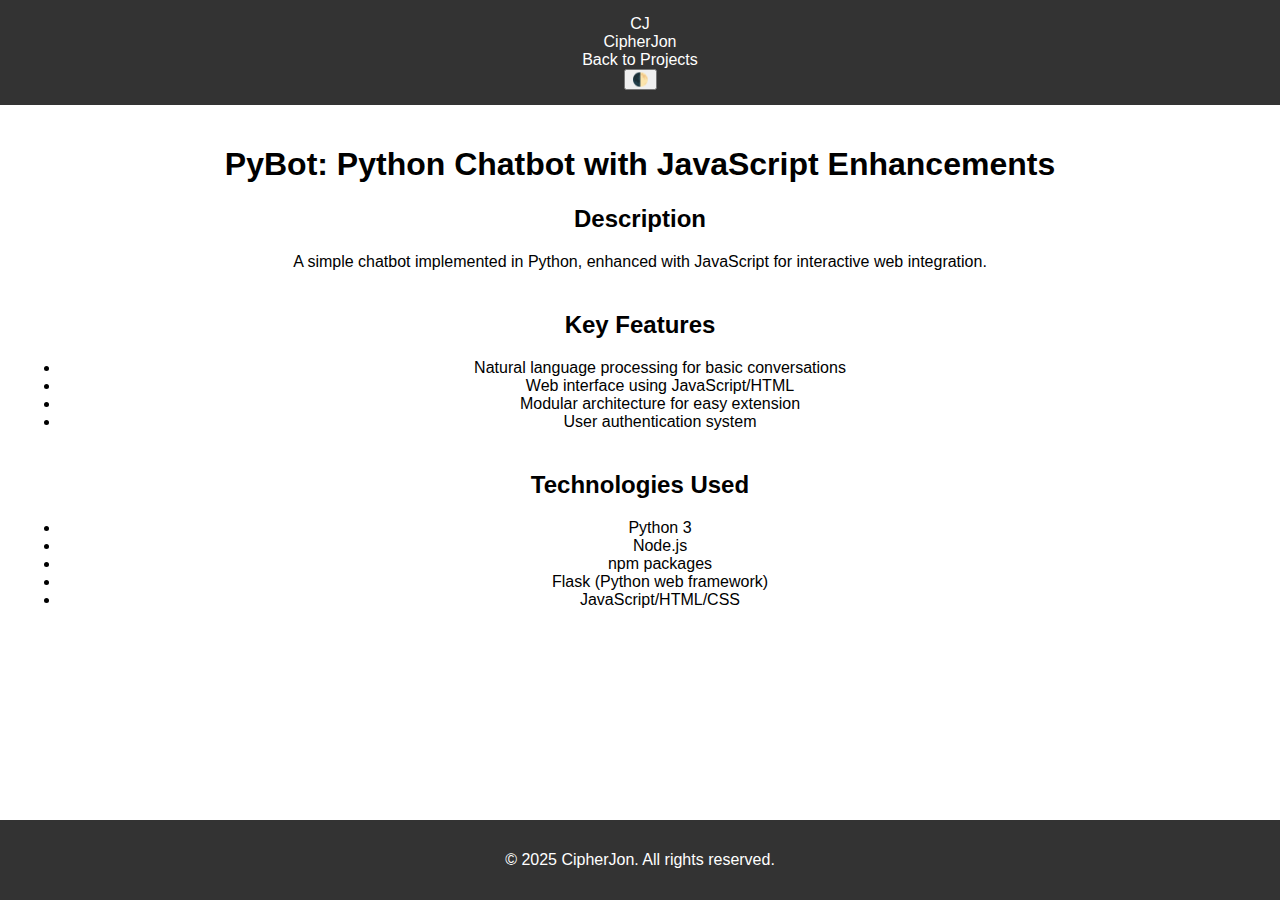
<file: projects/pybot.html>
<!DOCTYPE html>
<html lang="en">
<head>
    <meta charset="UTF-8">
    <meta name="viewport" content="width=device-width, initial-scale=1.0">
    <title>PyBot - CipherJon</title>
    <link rel="stylesheet" href="../assets/css/styles.css">
    <!-- Theme styles handled by main styles.css -->
</head>
<body>
    <header class="main-header">
        <nav class="navbar">
            <div class="brand">
                <div class="logo">CJ</div>
                <span>CipherJon</span>
            </div>
            <ul class="nav-links">
                <li><a class="nav-link" href="../index.html#projects">Back to Projects</a></li>
            </ul>
            <button class="theme-toggle">🌓</button>
        </nav>
    </header>

    <main class="projects-section">
        <div class="section-container">
        <h1>PyBot: Python Chatbot with JavaScript Enhancements</h1>
        <div class="project-card">
            <section class="description">
            <h2 class="section-subtitle">Description</h2>
            <p>A simple chatbot implemented in Python, enhanced with JavaScript for interactive web integration.</p>
            </section>
        </div>

        <section class="features">
            <h2 class="section-subtitle">Key Features</h2>
            <ul>
                <li>Natural language processing for basic conversations</li>
                <li>Web interface using JavaScript/HTML</li>
                <li>Modular architecture for easy extension</li>
                <li>User authentication system</li>
            </ul>
            </section>
        </div>

        <div class="project-card">
            <section class="technologies">
            <h2>Technologies Used</h2>
            <ul>
                <li>Python 3</li>
                <li>Node.js</li>
                <li>npm packages</li>
                <li>Flask (Python web framework)</li>
                <li>JavaScript/HTML/CSS</li>
            </ul>
        </section>
    </main>

    <footer class="main-footer">
        <p>&copy; 2025 CipherJon. All rights reserved.</p>
    </footer>
</body>
</html>
</file>
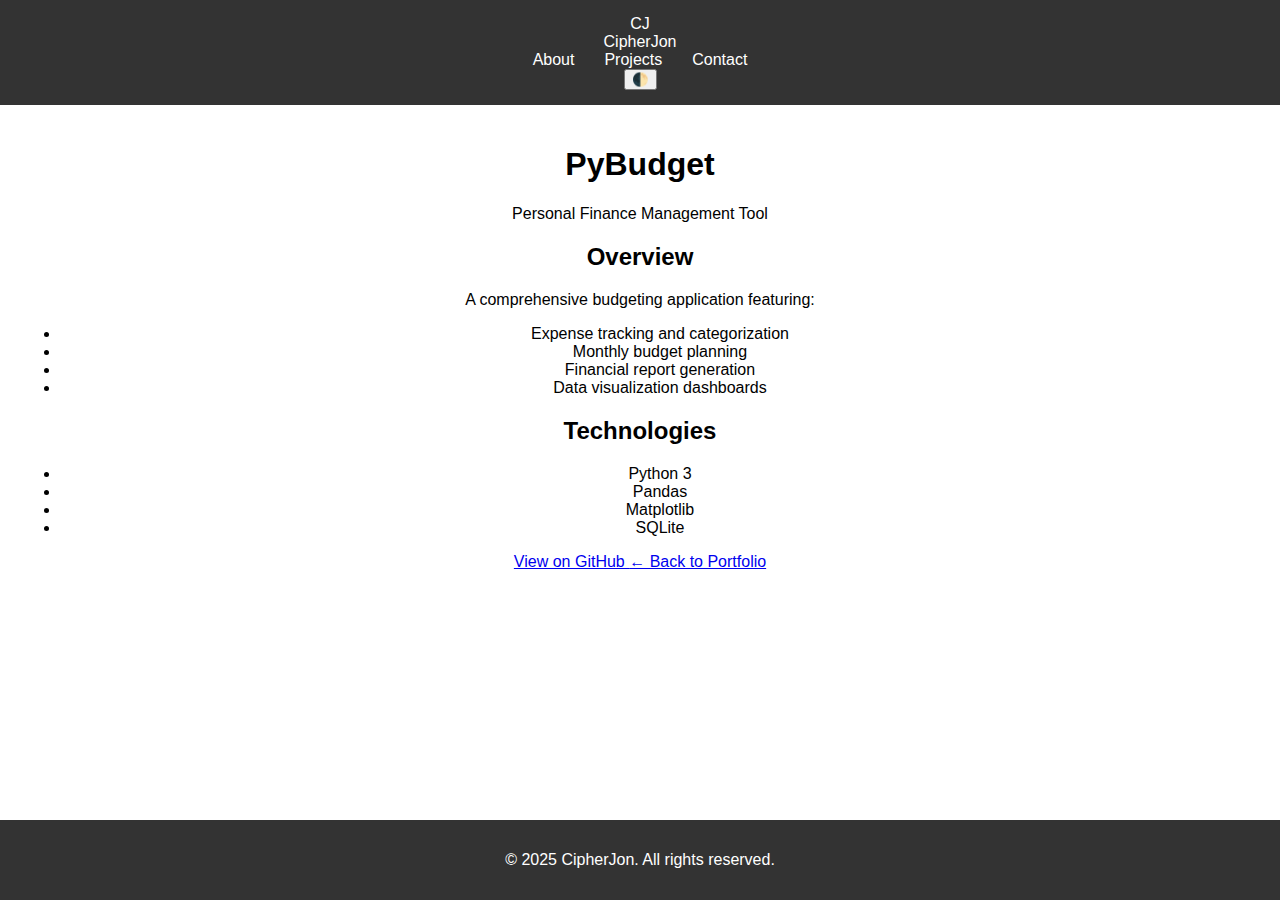
<file: projects/pybudget.html>
<!DOCTYPE html>
<html lang="en">
<head>
    <meta charset="UTF-8">
    <meta name="viewport" content="width=device-width, initial-scale=1.0">
    <title>PyBudget - CipherJon</title>
    <meta name="description" content="Python-based personal budgeting application with expense tracking and financial insights">
    <link rel="stylesheet" href="../assets/css/styles.css">
    <link rel="stylesheet" href="https://cdnjs.cloudflare.com/ajax/libs/font-awesome/6.0.0/css/all.min.css">
    <script src="../assets/js/scripts.js" defer></script>
</head>
<body>
    <header class="main-header">
        <nav class="navbar">
            <div class="brand">
                <div class="logo">CJ</div>
                <span>CipherJon</span>
            </div>
            <ul class="nav-links">
                <li><a class="nav-link" href="../index.html#about">About</a></li>
                <li><a class="nav-link" href="../index.html#projects">Projects</a></li>
                <li><a class="nav-link" href="../index.html#contact">Contact</a></li>
            </ul>
            <button class="theme-toggle">🌓</button>
        </nav>
    </header>

    <main class="projects-section">
        <div class="section-container">
        <section>
            <h1>PyBudget</h1>
            <p class="project-subtitle">Personal Finance Management Tool</p>
            
            <div class="project-content">
                <h2>Overview</h2>
                <p>A comprehensive budgeting application featuring:</p>
                <ul>
                    <li>Expense tracking and categorization</li>
                    <li>Monthly budget planning</li>
                    <li>Financial report generation</li>
                    <li>Data visualization dashboards</li>
                </ul>

                <h2>Technologies</h2>
                <ul class="tech-list">
                    <li>Python 3</li>
                    <li>Pandas</li>
                    <li>Matplotlib</li>
                    <li>SQLite</li>
                </ul>

                <div class="project-links">
                    <a href="https://github.com/CipherJon/PyBudget" target="_blank" rel="noopener" class="github-link">
                        View on GitHub
                    </a>
                    <a href="../index.html#projects" class="back-link">
                        ← Back to Portfolio
                    </a>
                </div>
            </div>
        </section>
    </main>

    <footer>
        <p>&copy; 2025 CipherJon. All rights reserved.</p>
    </footer>
</body>
</html>
</file>
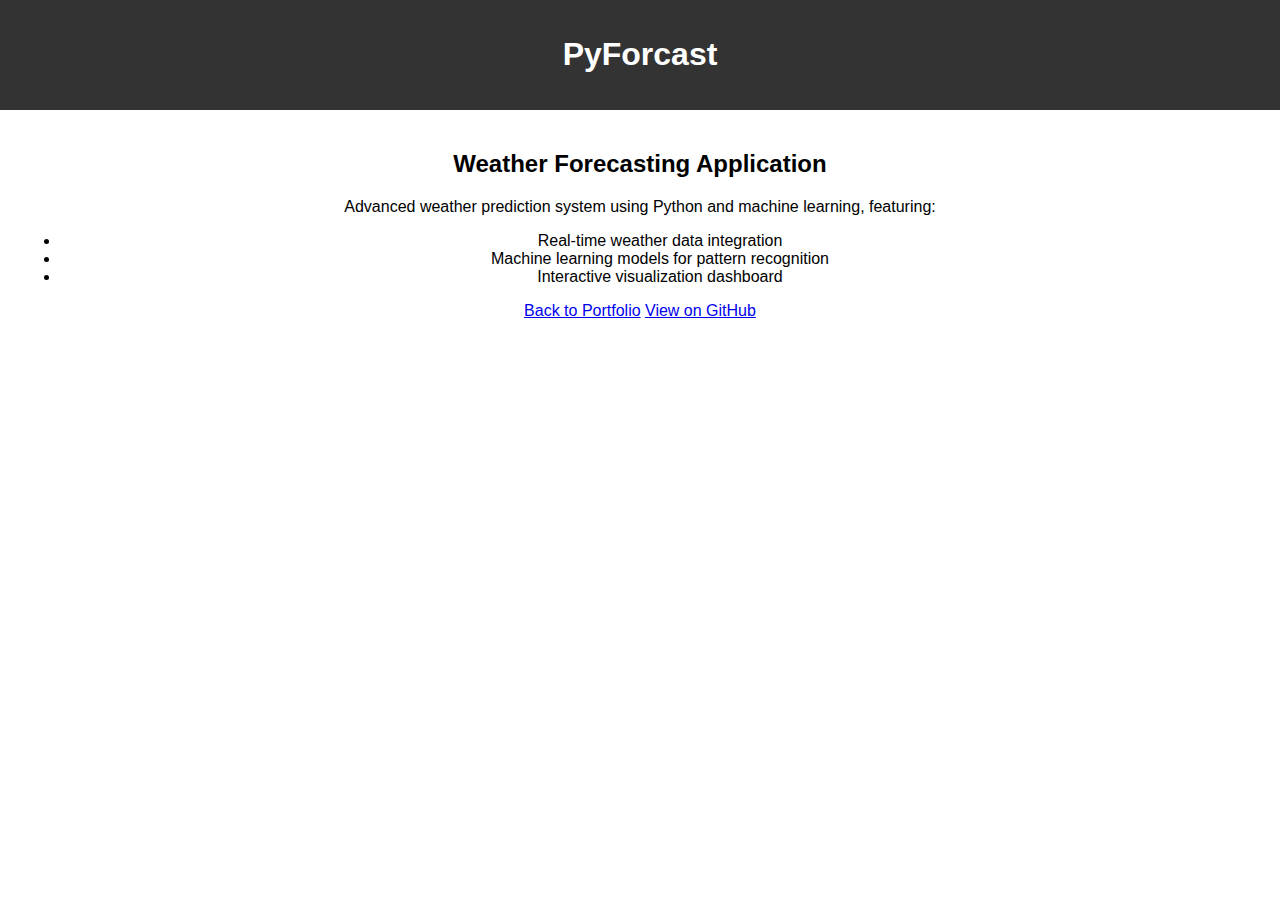
<file: projects/pyforcast.html>
<!DOCTYPE html>
<html lang="en">
<head>
    <meta charset="UTF-8">
    <meta name="viewport" content="width=device-width, initial-scale=1.0">
    <title>PyForcast Project</title>
    <link rel="stylesheet" href="../assets/css/styles.css">
</head>
<body>
    <header>
        <h1>PyForcast</h1>
    </header>
    
    <main>
        <section class="project-details">
            <h2>Weather Forecasting Application</h2>
            <p>Advanced weather prediction system using Python and machine learning, featuring:</p>
            <ul>
                <li>Real-time weather data integration</li>
                <li>Machine learning models for pattern recognition</li>
                <li>Interactive visualization dashboard</li>
            </ul>
            <div class="project-links">
                <a href="../index.html" class="back-link">Back to Portfolio</a>
                <a href="https://github.com/CipherJon/PyForcast" class="github-link">View on GitHub</a>
            </div>
        </section>
    </main>
</body>
</html>
</file>
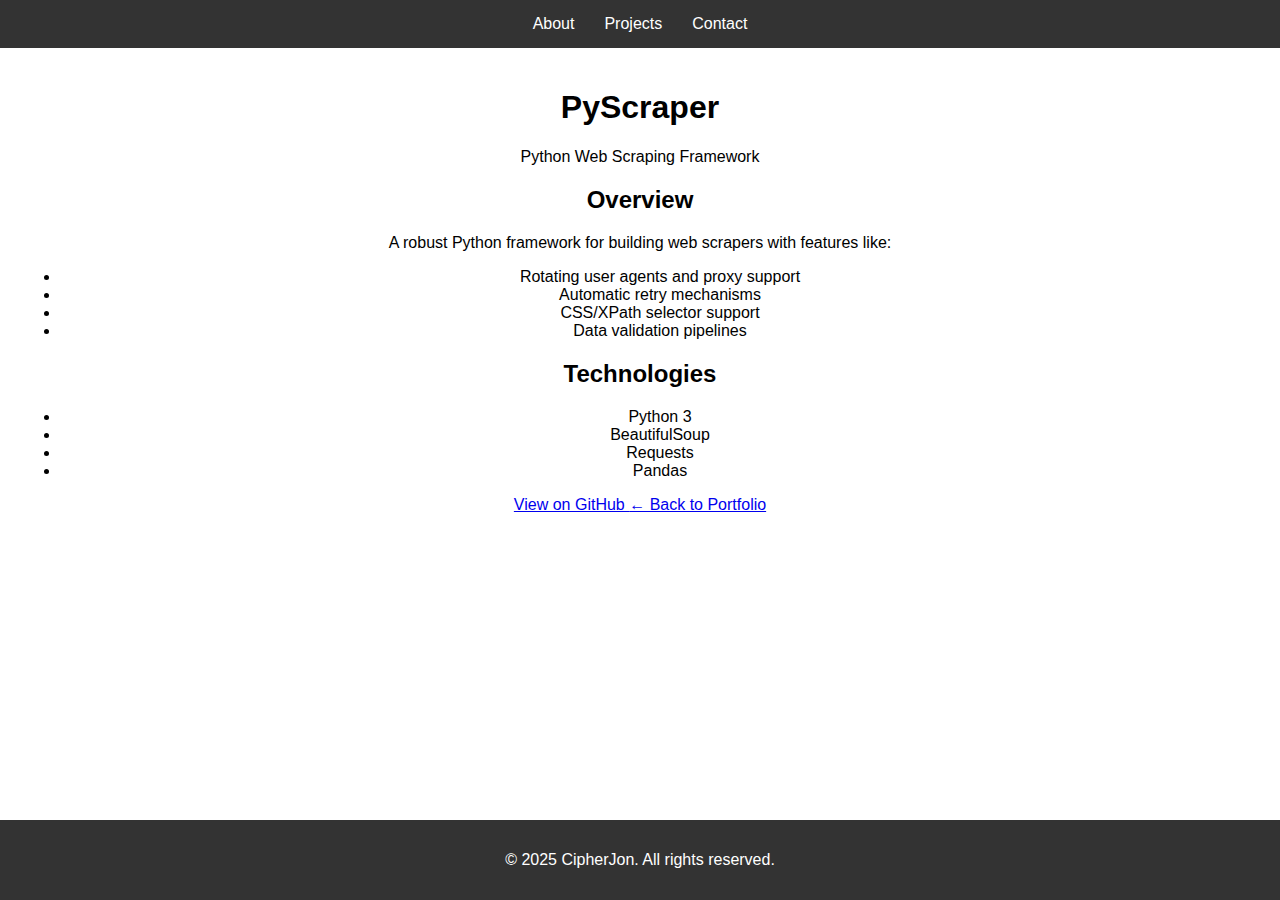
<file: projects/pyscraper.html>
<!DOCTYPE html>
<html lang="en">
<head>
    <meta charset="UTF-8">
    <meta name="viewport" content="width=device-width, initial-scale=1.0">
    <title>PyScraper - CipherJon</title>
    <meta name="description" content="Python web scraping framework with advanced features">
    <link rel="stylesheet" href="../assets/css/styles.css">
</head>
<body>
    <header>
        <nav>
            <ul>
                <li><a href="../index.html#about">About</a></li>
                <li><a href="../index.html#projects">Projects</a></li>
                <li><a href="../index.html#contact">Contact</a></li>
            </ul>
        </nav>
    </header>

    <main class="project-detail">
        <section>
            <h1>PyScraper</h1>
            <p class="project-subtitle">Python Web Scraping Framework</p>
            
            <div class="project-content">
                <h2>Overview</h2>
                <p>A robust Python framework for building web scrapers with features like:</p>
                <ul>
                    <li>Rotating user agents and proxy support</li>
                    <li>Automatic retry mechanisms</li>
                    <li>CSS/XPath selector support</li>
                    <li>Data validation pipelines</li>
                </ul>

                <h2>Technologies</h2>
                <ul class="tech-list">
                    <li>Python 3</li>
                    <li>BeautifulSoup</li>
                    <li>Requests</li>
                    <li>Pandas</li>
                </ul>

                <div class="project-links">
                    <a href="https://github.com/CipherJon/PyScraper" target="_blank" rel="noopener" class="github-link">
                        View on GitHub
                    </a>
                    <a href="../index.html#projects" class="back-link">
                        ← Back to Portfolio
                    </a>
                </div>
            </div>
        </section>
    </main>

    <footer>
        <p>&copy; <span id="copyright-year">2025</span> CipherJon. All rights reserved.</p>
    </footer>
</body>
</html>
</file>
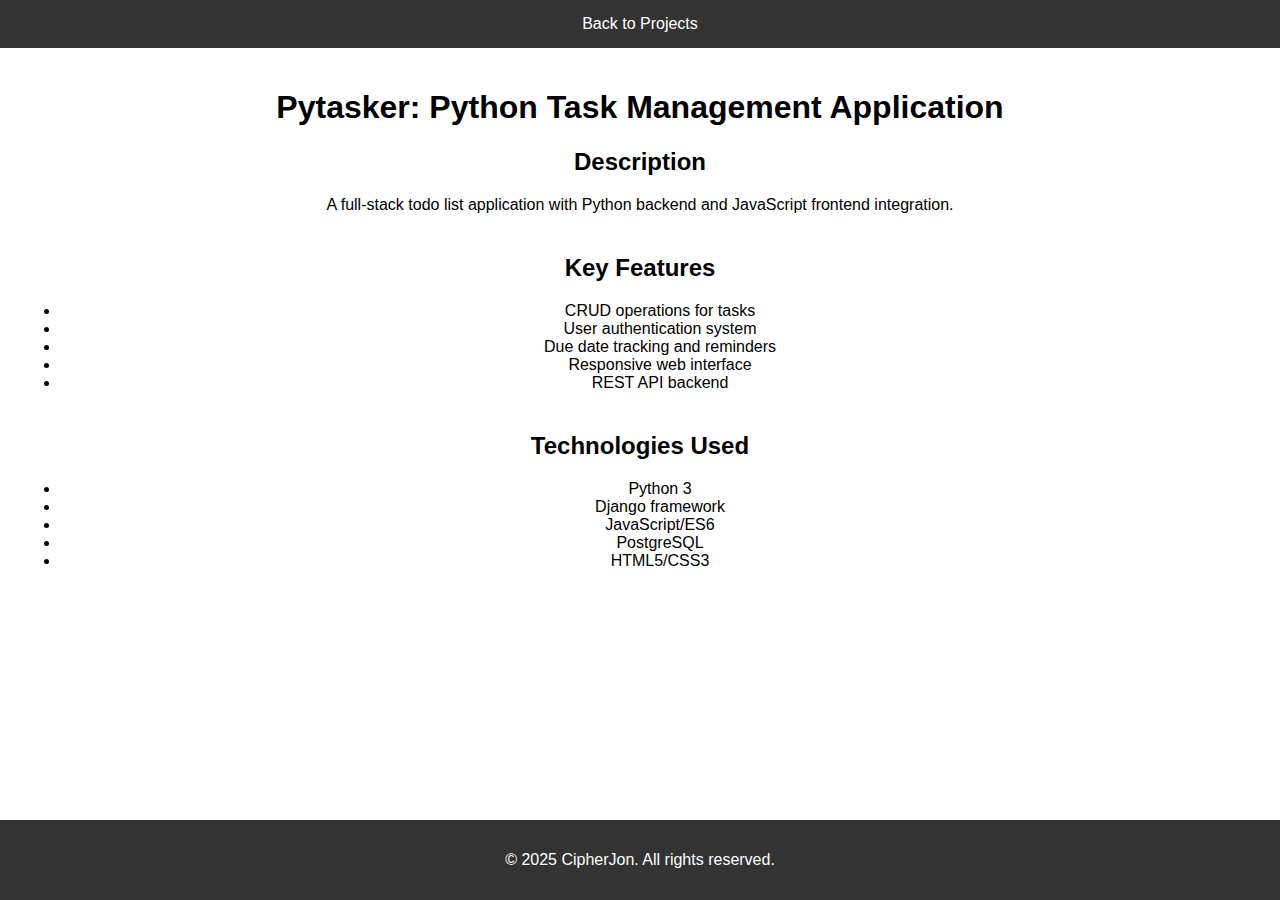
<file: projects/pytasker.html>
<!DOCTYPE html>
<html lang="en">
<head>
    <meta charset="UTF-8">
    <meta name="viewport" content="width=device-width, initial-scale=1.0">
    <title>Pytasker - CipherJon</title>
    <link rel="stylesheet" href="../assets/css/styles.css">
</head>
<body>
    <header>
        <nav>
            <ul>
                <li><a href="../index.html#projects">Back to Projects</a></li>
            </ul>
        </nav>
    </header>

    <main class="project-details">
        <h1>Pytasker: Python Task Management Application</h1>
        <section class="description">
            <h2>Description</h2>
            <p>A full-stack todo list application with Python backend and JavaScript frontend integration.</p>
        </section>

        <section class="features">
            <h2>Key Features</h2>
            <ul>
                <li>CRUD operations for tasks</li>
                <li>User authentication system</li>
                <li>Due date tracking and reminders</li>
                <li>Responsive web interface</li>
                <li>REST API backend</li>
            </ul>
        </section>

        <section class="technologies">
            <h2>Technologies Used</h2>
            <ul>
                <li>Python 3</li>
                <li>Django framework</li>
                <li>JavaScript/ES6</li>
                <li>PostgreSQL</li>
                <li>HTML5/CSS3</li>
            </ul>
        </section>
    </main>

    <footer>
        <p>&copy; 2025 CipherJon. All rights reserved.</p>
    </footer>
</body>
</html>
</file>
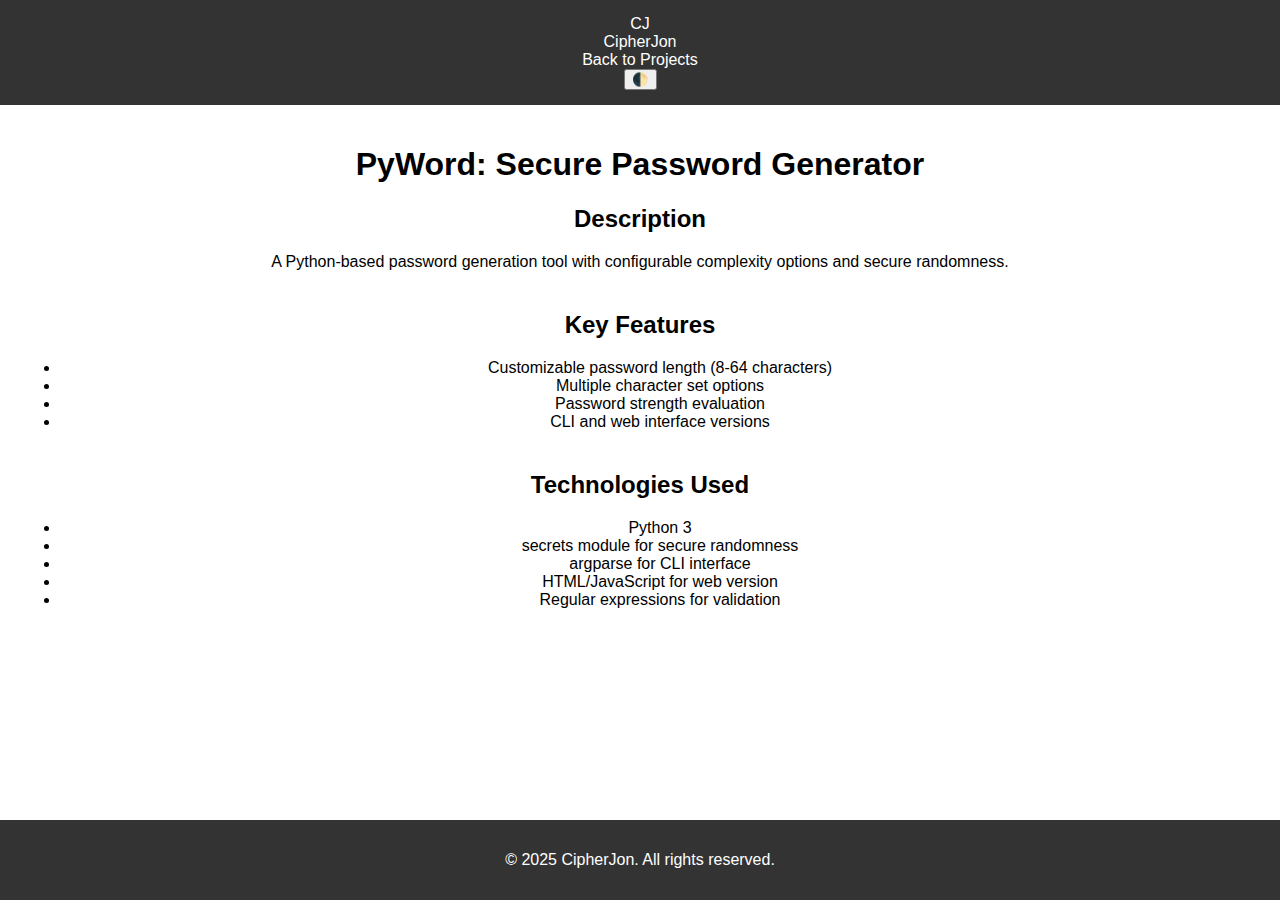
<file: projects/pyword.html>
<!DOCTYPE html>
<html lang="en">
<head>
    <meta charset="UTF-8">
    <meta name="viewport" content="width=device-width, initial-scale=1.0">
    <title>PyWord - CipherJon</title>
    <link rel="stylesheet" href="../assets/css/styles.css">
    <link rel="stylesheet" href="https://cdnjs.cloudflare.com/ajax/libs/font-awesome/6.0.0/css/all.min.css">
    <script src="../assets/js/scripts.js" defer></script>
</head>
<body>
    <header class="main-header">
        <nav class="navbar">
            <div class="brand">
                <div class="logo">CJ</div>
                <span>CipherJon</span>
            </div>
            <ul class="nav-links">
                <li><a class="nav-link" href="../index.html#projects">Back to Projects</a></li>
            </ul>
            <button class="theme-toggle">🌓</button>
        </nav>
    </header>

    <main class="projects-section">
        <div class="section-container">
        <h1>PyWord: Secure Password Generator</h1>
        <section class="description">
            <h2>Description</h2>
            <p>A Python-based password generation tool with configurable complexity options and secure randomness.</p>
        </section>

        <section class="features">
            <h2>Key Features</h2>
            <ul>
                <li>Customizable password length (8-64 characters)</li>
                <li>Multiple character set options</li>
                <li>Password strength evaluation</li>
                <li>CLI and web interface versions</li>
            </ul>
        </section>

        <section class="technologies">
            <h2>Technologies Used</h2>
            <ul>
                <li>Python 3</li>
                <li>secrets module for secure randomness</li>
                <li>argparse for CLI interface</li>
                <li>HTML/JavaScript for web version</li>
                <li>Regular expressions for validation</li>
            </ul>
        </section>
        </div>
    </main>

    <footer class="main-footer">
        <p>&copy; 2025 CipherJon. All rights reserved.</p>
    </footer>
</body>
</html>
</file>
<file: assets/css/styles.css>
body {
  font-family: Arial, sans-serif;
  margin: 0;
  padding: 0;
}

header {
  background-color: #333;
  color: white;
  padding: 15px 0;
  text-align: center;
}

nav ul {
  list-style: none;
  padding: 0;
  display: flex;
  justify-content: center;
  margin: 0;
}

nav ul li {
  margin: 0 15px;
}

nav ul li a {
  color: white;
  text-decoration: none;
}

main {
  padding: 20px;
  text-align: center;
}

section {
  margin-bottom: 40px;
}

footer {
  background-color: #333;
  color: white;
  text-align: center;
  padding: 15px 0;
  position: fixed;
  width: 100%;
  bottom: 0;
}

form {
  max-width: 600px;
  margin: 0 auto;
  text-align: left;
}

form label {
  display: block;
  margin: 10px 0 5px;
}

form input, form textarea {
  width: 100%;
  padding: 10px;
  margin-bottom: 20px;
}

form button {
  padding: 10px 20px;
  background-color: #333;
  color: white;
  border: none;
  cursor: pointer;
}
</file>
